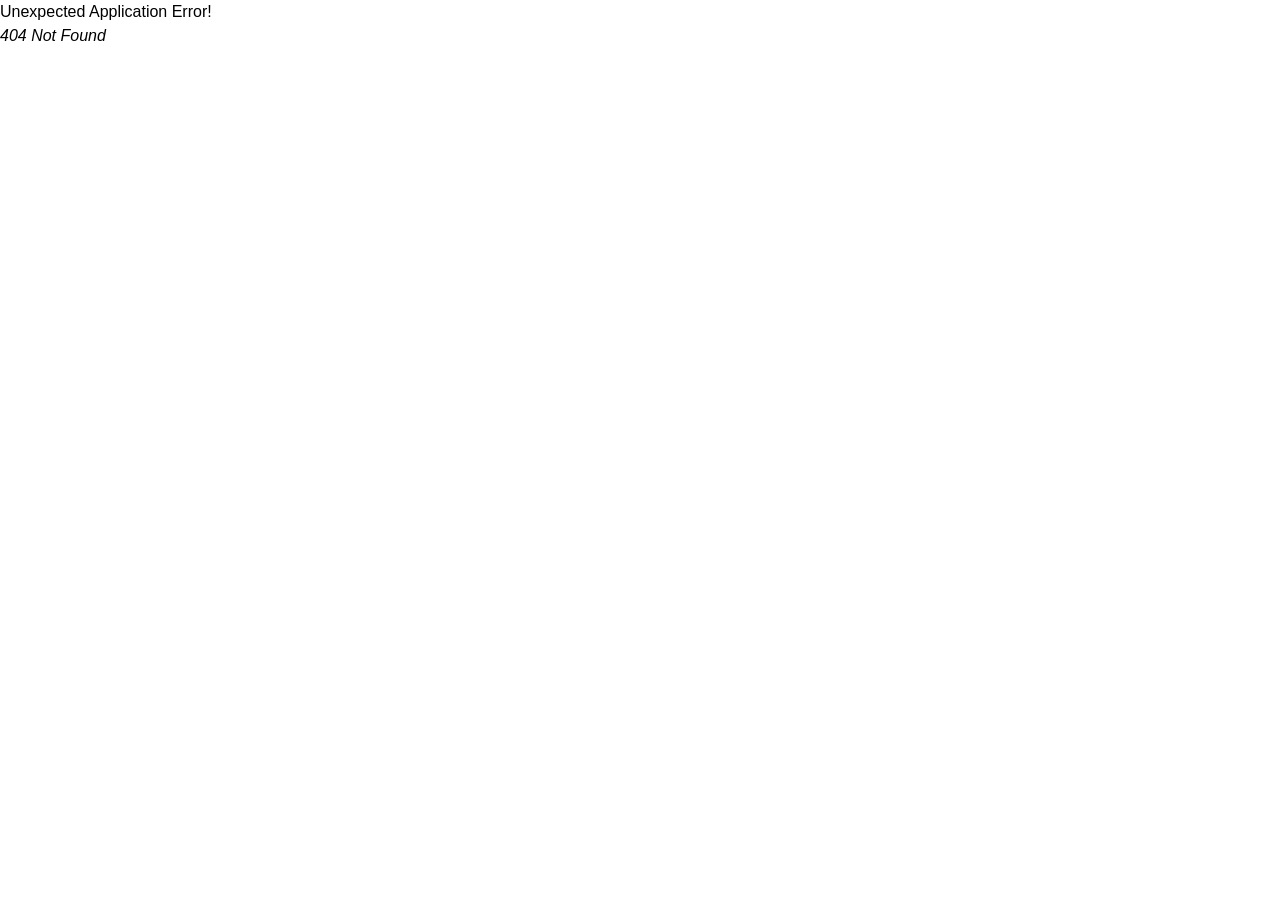
<file: download/index.html>
<!doctype html><html lang="en"><head><meta charset="utf-8"/><link rel="icon" href="favicon2.jpeg"/><link href="https://fonts.googleapis.com/css2?family=Syne:wght@400;700&display=swap" rel="stylesheet"><meta name="viewport" content="width=device-width,initial-scale=1"/><meta name="theme-color" content="#000000"/><meta name="description" content="Web site created using create-react-app"/><link rel="apple-touch-icon" href="favicon2.jpeg"/><link rel="manifest" href="manifest.json"/><title>ALTSTART</title><script defer="defer" src="main.ccad6dcc.js"></script><link href="main.9372984f.css" rel="stylesheet"></head><body><noscript>You need to enable JavaScript to run this app.</noscript><div id="root"></div><script type="text/javascript">var Tawk_API=Tawk_API||{},Tawk_LoadStart=new Date;!function(){var e=document.createElement("script"),t=document.getElementsByTagName("script")[0];e.async=!0,e.src="https://embed.tawk.to/66adea801601a2195ba04ed8/1i4blo2h9",e.charset="UTF-8",e.setAttribute("crossorigin","*"),t.parentNode.insertBefore(e,t)}()</script></body></html>
</file>
<file: download/main.9372984f.css>
/*
! tailwindcss v3.4.7 | MIT License | https://tailwindcss.com
*/*,:after,:before{border:0 solid #e5e7eb;box-sizing:border-box}:after,:before{--tw-content:""}:host,html{-webkit-text-size-adjust:100%;font-feature-settings:normal;-webkit-tap-highlight-color:transparent;font-family:ui-sans-serif,system-ui,sans-serif,Apple Color Emoji,Segoe UI Emoji,Segoe UI Symbol,Noto Color Emoji;font-variation-settings:normal;line-height:1.5;tab-size:4}body{line-height:inherit}hr{border-top-width:1px;color:inherit;height:0}abbr:where([title]){-webkit-text-decoration:underline dotted;text-decoration:underline dotted}h1,h2,h3,h4,h5,h6{font-size:inherit;font-weight:inherit}a{color:inherit;text-decoration:inherit}b,strong{font-weight:bolder}code,kbd,pre,samp{font-feature-settings:normal;font-family:ui-monospace,SFMono-Regular,Menlo,Monaco,Consolas,Liberation Mono,Courier New,monospace;font-size:1em;font-variation-settings:normal}small{font-size:80%}sub,sup{font-size:75%;line-height:0;position:relative;vertical-align:initial}sub{bottom:-.25em}sup{top:-.5em}table{border-collapse:collapse;border-color:inherit;text-indent:0}button,input,optgroup,select,textarea{font-feature-settings:inherit;color:inherit;font-family:inherit;font-size:100%;font-variation-settings:inherit;font-weight:inherit;letter-spacing:inherit;line-height:inherit;margin:0;padding:0}button,select{text-transform:none}button,input:where([type=button]),input:where([type=reset]),input:where([type=submit]){-webkit-appearance:button;background-color:initial;background-image:none}:-moz-focusring{outline:auto}:-moz-ui-invalid{box-shadow:none}progress{vertical-align:initial}::-webkit-inner-spin-button,::-webkit-outer-spin-button{height:auto}[type=search]{-webkit-appearance:textfield;outline-offset:-2px}::-webkit-search-decoration{-webkit-appearance:none}::-webkit-file-upload-button{-webkit-appearance:button;font:inherit}summary{display:list-item}blockquote,dd,dl,figure,h1,h2,h3,h4,h5,h6,hr,p,pre{margin:0}fieldset{margin:0}fieldset,legend{padding:0}menu,ol,ul{list-style:none;margin:0;padding:0}dialog{padding:0}textarea{resize:vertical}input::placeholder,textarea::placeholder{color:#9ca3af;opacity:1}[role=button],button{cursor:pointer}:disabled{cursor:default}audio,canvas,embed,iframe,img,object,svg,video{display:block;vertical-align:middle}img,video{height:auto;max-width:100%}[hidden]{display:none}*,:after,:before{--tw-border-spacing-x:0;--tw-border-spacing-y:0;--tw-translate-x:0;--tw-translate-y:0;--tw-rotate:0;--tw-skew-x:0;--tw-skew-y:0;--tw-scale-x:1;--tw-scale-y:1;--tw-pan-x: ;--tw-pan-y: ;--tw-pinch-zoom: ;--tw-scroll-snap-strictness:proximity;--tw-gradient-from-position: ;--tw-gradient-via-position: ;--tw-gradient-to-position: ;--tw-ordinal: ;--tw-slashed-zero: ;--tw-numeric-figure: ;--tw-numeric-spacing: ;--tw-numeric-fraction: ;--tw-ring-inset: ;--tw-ring-offset-width:0px;--tw-ring-offset-color:#fff;--tw-ring-color:#3b82f680;--tw-ring-offset-shadow:0 0 #0000;--tw-ring-shadow:0 0 #0000;--tw-shadow:0 0 #0000;--tw-shadow-colored:0 0 #0000;--tw-blur: ;--tw-brightness: ;--tw-contrast: ;--tw-grayscale: ;--tw-hue-rotate: ;--tw-invert: ;--tw-saturate: ;--tw-sepia: ;--tw-drop-shadow: ;--tw-backdrop-blur: ;--tw-backdrop-brightness: ;--tw-backdrop-contrast: ;--tw-backdrop-grayscale: ;--tw-backdrop-hue-rotate: ;--tw-backdrop-invert: ;--tw-backdrop-opacity: ;--tw-backdrop-saturate: ;--tw-backdrop-sepia: ;--tw-contain-size: ;--tw-contain-layout: ;--tw-contain-paint: ;--tw-contain-style: }::backdrop{--tw-border-spacing-x:0;--tw-border-spacing-y:0;--tw-translate-x:0;--tw-translate-y:0;--tw-rotate:0;--tw-skew-x:0;--tw-skew-y:0;--tw-scale-x:1;--tw-scale-y:1;--tw-pan-x: ;--tw-pan-y: ;--tw-pinch-zoom: ;--tw-scroll-snap-strictness:proximity;--tw-gradient-from-position: ;--tw-gradient-via-position: ;--tw-gradient-to-position: ;--tw-ordinal: ;--tw-slashed-zero: ;--tw-numeric-figure: ;--tw-numeric-spacing: ;--tw-numeric-fraction: ;--tw-ring-inset: ;--tw-ring-offset-width:0px;--tw-ring-offset-color:#fff;--tw-ring-color:#3b82f680;--tw-ring-offset-shadow:0 0 #0000;--tw-ring-shadow:0 0 #0000;--tw-shadow:0 0 #0000;--tw-shadow-colored:0 0 #0000;--tw-blur: ;--tw-brightness: ;--tw-contrast: ;--tw-grayscale: ;--tw-hue-rotate: ;--tw-invert: ;--tw-saturate: ;--tw-sepia: ;--tw-drop-shadow: ;--tw-backdrop-blur: ;--tw-backdrop-brightness: ;--tw-backdrop-contrast: ;--tw-backdrop-grayscale: ;--tw-backdrop-hue-rotate: ;--tw-backdrop-invert: ;--tw-backdrop-opacity: ;--tw-backdrop-saturate: ;--tw-backdrop-sepia: ;--tw-contain-size: ;--tw-contain-layout: ;--tw-contain-paint: ;--tw-contain-style: }.container{width:100%}@media (min-width:640px){.container{max-width:640px}}@media (min-width:768px){.container{max-width:768px}}@media (min-width:1024px){.container{max-width:1024px}}@media (min-width:1280px){.container{max-width:1280px}}@media (min-width:1536px){.container{max-width:1536px}}.sr-only{clip:rect(0,0,0,0);border-width:0;height:1px;margin:-1px;overflow:hidden;padding:0;white-space:nowrap;width:1px}.absolute,.sr-only{position:absolute}.relative{position:relative}.sticky{position:-webkit-sticky;position:sticky}.left-0{left:0}.right-4{right:1rem}.top-0{top:0}.top-1\/2{top:50%}.top-full{top:100%}.z-50{z-index:50}.col-auto{grid-column:auto}.row-auto{grid-row:auto}.row-span-2{grid-row:span 2/span 2}.mx-4{margin-left:1rem;margin-right:1rem}.mx-auto{margin-left:auto;margin-right:auto}.my-4{margin-bottom:1rem;margin-top:1rem}.my-8{margin-bottom:2rem;margin-top:2rem}.my-auto{margin-bottom:auto;margin-top:auto}.mb-12{margin-bottom:3rem}.mb-2{margin-bottom:.5rem}.mb-4{margin-bottom:1rem}.mb-6{margin-bottom:1.5rem}.mb-8{margin-bottom:2rem}.ml-2{margin-left:.5rem}.ml-4{margin-left:1rem}.mr-2{margin-right:.5rem}.mr-4{margin-right:1rem}.mt-10{margin-top:2.5rem}.mt-2{margin-top:.5rem}.mt-4{margin-top:1rem}.mt-6{margin-top:1.5rem}.mt-8{margin-top:2rem}.block{display:block}.inline-block{display:inline-block}.flex{display:flex}.grid{display:grid}.hidden{display:none}.h-10{height:2.5rem}.h-12{height:3rem}.h-32{height:8rem}.h-40{height:10rem}.h-6{height:1.5rem}.h-8{height:2rem}.h-\[116px\]{height:116px}.h-auto{height:auto}.h-full{height:100%}.min-h-\[500px\]{min-height:500px}.min-h-screen{min-height:100vh}.w-12{width:3rem}.w-56{width:14rem}.w-6{width:1.5rem}.w-8{width:2rem}.w-\[1248px\]{width:1248px}.w-auto{width:auto}.w-full{width:100%}.min-w-\[80\%\]{min-width:80%}.max-w-3xl{max-width:48rem}.max-w-4xl{max-width:56rem}.max-w-7xl{max-width:80rem}.max-w-fit{max-width:-webkit-fit-content;max-width:-moz-fit-content;max-width:fit-content}.max-w-full{max-width:100%}.max-w-md{max-width:28rem}.max-w-xs{max-width:20rem}.flex-shrink-0{flex-shrink:0}.flex-grow,.grow{flex-grow:1}.-translate-y-1\/2{--tw-translate-y:-50%}.-translate-y-1\/2,.transform{transform:translate(var(--tw-translate-x),var(--tw-translate-y)) rotate(var(--tw-rotate)) skewX(var(--tw-skew-x)) skewY(var(--tw-skew-y)) scaleX(var(--tw-scale-x)) scaleY(var(--tw-scale-y))}.cursor-pointer{cursor:pointer}.resize-none{resize:none}.grid-flow-col{grid-auto-flow:column}.grid-cols-1{grid-template-columns:repeat(1,minmax(0,1fr))}.grid-rows-2{grid-template-rows:repeat(2,minmax(0,1fr))}.flex-col{flex-direction:column}.flex-wrap{flex-wrap:wrap}.items-start{align-items:flex-start}.items-center{align-items:center}.justify-start{justify-content:flex-start}.justify-end{justify-content:flex-end}.justify-center{justify-content:center}.justify-between{justify-content:space-between}.gap-10{gap:2.5rem}.gap-12{gap:3rem}.gap-2{gap:.5rem}.gap-20{gap:5rem}.gap-4{gap:1rem}.gap-40{gap:10rem}.gap-8{gap:2rem}.gap-y-8{row-gap:2rem}.space-x-2>:not([hidden])~:not([hidden]){--tw-space-x-reverse:0;margin-left:calc(.5rem*(1 - var(--tw-space-x-reverse)));margin-right:calc(.5rem*var(--tw-space-x-reverse))}.space-x-4>:not([hidden])~:not([hidden]){--tw-space-x-reverse:0;margin-left:calc(1rem*(1 - var(--tw-space-x-reverse)));margin-right:calc(1rem*var(--tw-space-x-reverse))}.space-y-14>:not([hidden])~:not([hidden]){--tw-space-y-reverse:0;margin-bottom:calc(3.5rem*var(--tw-space-y-reverse));margin-top:calc(3.5rem*(1 - var(--tw-space-y-reverse)))}.space-y-4>:not([hidden])~:not([hidden]){--tw-space-y-reverse:0;margin-bottom:calc(1rem*var(--tw-space-y-reverse));margin-top:calc(1rem*(1 - var(--tw-space-y-reverse)))}.space-y-6>:not([hidden])~:not([hidden]){--tw-space-y-reverse:0;margin-bottom:calc(1.5rem*var(--tw-space-y-reverse));margin-top:calc(1.5rem*(1 - var(--tw-space-y-reverse)))}.overflow-hidden{overflow:hidden}.overflow-x-auto{overflow-x:auto}.overflow-x-hidden{overflow-x:hidden}.rounded-3xl{border-radius:1.5rem}.rounded-\[20px\]{border-radius:20px}.rounded-\[22px\]{border-radius:22px}.rounded-\[40px\]{border-radius:40px}.rounded-\[50px\]{border-radius:50px}.rounded-full{border-radius:9999px}.rounded-lg{border-radius:.5rem}.rounded-xl{border-radius:.75rem}.rounded-l-full{border-bottom-left-radius:9999px;border-top-left-radius:9999px}.rounded-bl-3xl{border-bottom-left-radius:1.5rem}.rounded-br-3xl{border-bottom-right-radius:1.5rem}.border{border-width:1px}.border-black{--tw-border-opacity:1;border-color:rgb(0 0 0/var(--tw-border-opacity))}.bg-\[\#18191B\]{--tw-bg-opacity:1;background-color:rgb(24 25 27/var(--tw-bg-opacity))}.bg-\[\#C7C644\]{--tw-bg-opacity:1;background-color:rgb(199 198 68/var(--tw-bg-opacity))}.bg-\[\#F7F7FA\]{--tw-bg-opacity:1;background-color:rgb(247 247 250/var(--tw-bg-opacity))}.bg-\[\#FFFEAF\]{--tw-bg-opacity:1;background-color:rgb(255 254 175/var(--tw-bg-opacity))}.bg-\[\#FFFFED\]{--tw-bg-opacity:1;background-color:rgb(255 255 237/var(--tw-bg-opacity))}.bg-black{--tw-bg-opacity:1;background-color:rgb(0 0 0/var(--tw-bg-opacity))}.bg-gray-100{--tw-bg-opacity:1;background-color:rgb(243 244 246/var(--tw-bg-opacity))}.bg-gray-300{--tw-bg-opacity:1;background-color:rgb(209 213 219/var(--tw-bg-opacity))}.bg-gray-50{--tw-bg-opacity:1;background-color:rgb(249 250 251/var(--tw-bg-opacity))}.bg-gray-700{--tw-bg-opacity:1;background-color:rgb(55 65 81/var(--tw-bg-opacity))}.bg-green-200{--tw-bg-opacity:1;background-color:rgb(187 247 208/var(--tw-bg-opacity))}.bg-white{--tw-bg-opacity:1;background-color:rgb(255 255 255/var(--tw-bg-opacity))}.bg-yellow-200{--tw-bg-opacity:1;background-color:rgb(254 240 138/var(--tw-bg-opacity))}.bg-gradient-to-b{background-image:linear-gradient(to bottom,var(--tw-gradient-stops))}.bg-gradient-to-l{background-image:linear-gradient(to left,var(--tw-gradient-stops))}.bg-gradient-to-r{background-image:linear-gradient(to right,var(--tw-gradient-stops))}.bg-gradient-to-t{background-image:linear-gradient(to top,var(--tw-gradient-stops))}.from-\[\#C7C644\]{--tw-gradient-from:#c7c644 var(--tw-gradient-from-position);--tw-gradient-to:#c7c64400 var(--tw-gradient-to-position);--tw-gradient-stops:var(--tw-gradient-from),var(--tw-gradient-to)}.from-black{--tw-gradient-from:#000 var(--tw-gradient-from-position);--tw-gradient-to:#0000 var(--tw-gradient-to-position);--tw-gradient-stops:var(--tw-gradient-from),var(--tw-gradient-to)}.from-yellow-300{--tw-gradient-from:#fde047 var(--tw-gradient-from-position);--tw-gradient-to:#fde04700 var(--tw-gradient-to-position);--tw-gradient-stops:var(--tw-gradient-from),var(--tw-gradient-to)}.via-yellow-100{--tw-gradient-to:#fef9c300 var(--tw-gradient-to-position);--tw-gradient-stops:var(--tw-gradient-from),#fef9c3 var(--tw-gradient-via-position),var(--tw-gradient-to)}.to-\[\#8A8A46\]{--tw-gradient-to:#8a8a46 var(--tw-gradient-to-position)}.to-gray-900{--tw-gradient-to:#111827 var(--tw-gradient-to-position)}.to-white{--tw-gradient-to:#fff var(--tw-gradient-to-position)}.to-yellow-50{--tw-gradient-to:#fefce8 var(--tw-gradient-to-position)}.object-contain{object-fit:contain}.object-cover{object-fit:cover}.p-2{padding:.5rem}.p-3{padding:.75rem}.p-4{padding:1rem}.p-6{padding:1.5rem}.p-8{padding:2rem}.px-10{padding-left:2.5rem;padding-right:2.5rem}.px-2{padding-left:.5rem;padding-right:.5rem}.px-20{padding-left:5rem;padding-right:5rem}.px-4{padding-left:1rem;padding-right:1rem}.px-6{padding-left:1.5rem;padding-right:1.5rem}.px-8{padding-left:2rem;padding-right:2rem}.py-10{padding-bottom:2.5rem;padding-top:2.5rem}.py-12{padding-bottom:3rem;padding-top:3rem}.py-16{padding-bottom:4rem;padding-top:4rem}.py-2{padding-bottom:.5rem;padding-top:.5rem}.py-20{padding-bottom:5rem;padding-top:5rem}.py-3{padding-bottom:.75rem;padding-top:.75rem}.py-4{padding-bottom:1rem;padding-top:1rem}.py-6{padding-bottom:1.5rem;padding-top:1.5rem}.py-8{padding-bottom:2rem;padding-top:2rem}.pr-20{padding-right:5rem}.text-center{text-align:center}.text-right{text-align:right}.font-inter{font-family:Inter,sans-serif}.font-syne{font-family:Syne,sans-serif}.text-2xl{font-size:1.5rem;line-height:2rem}.text-3xl{font-size:1.875rem;line-height:2.25rem}.text-4xl{font-size:2.25rem;line-height:2.5rem}.text-5xl{font-size:3rem;line-height:1}.text-lg{font-size:1.125rem;line-height:1.75rem}.text-sm{font-size:.875rem;line-height:1.25rem}.text-xl{font-size:1.25rem;line-height:1.75rem}.text-xs{font-size:.75rem;line-height:1rem}.font-bold{font-weight:700}.font-medium{font-weight:500}.font-normal{font-weight:400}.font-semibold{font-weight:600}.uppercase{text-transform:uppercase}.italic{font-style:italic}.leading-relaxed{line-height:1.625}.tracking-wider{letter-spacing:.05em}.text-black{--tw-text-opacity:1;color:rgb(0 0 0/var(--tw-text-opacity))}.text-gray-500{--tw-text-opacity:1;color:rgb(107 114 128/var(--tw-text-opacity))}.text-gray-600{--tw-text-opacity:1;color:rgb(75 85 99/var(--tw-text-opacity))}.text-gray-700{--tw-text-opacity:1;color:rgb(55 65 81/var(--tw-text-opacity))}.text-gray-800{--tw-text-opacity:1;color:rgb(31 41 55/var(--tw-text-opacity))}.text-green-800{--tw-text-opacity:1;color:rgb(22 101 52/var(--tw-text-opacity))}.text-primary{--tw-text-opacity:1;color:rgb(187 186 53/var(--tw-text-opacity))}.text-white{--tw-text-opacity:1;color:rgb(255 255 255/var(--tw-text-opacity))}.text-yellow-500{--tw-text-opacity:1;color:rgb(234 179 8/var(--tw-text-opacity))}.text-yellow-600{--tw-text-opacity:1;color:rgb(202 138 4/var(--tw-text-opacity))}.underline{text-decoration-line:underline}.decoration-\[\#E2DF0B\]{text-decoration-color:#e2df0b}.decoration-4{text-decoration-thickness:4px}.decoration-8{text-decoration-thickness:8px}.shadow{--tw-shadow:0 1px 3px 0 #0000001a,0 1px 2px -1px #0000001a;--tw-shadow-colored:0 1px 3px 0 var(--tw-shadow-color),0 1px 2px -1px var(--tw-shadow-color)}.shadow,.shadow-lg{box-shadow:0 0 #0000,0 0 #0000,var(--tw-shadow);box-shadow:var(--tw-ring-offset-shadow,0 0 #0000),var(--tw-ring-shadow,0 0 #0000),var(--tw-shadow)}.shadow-lg{--tw-shadow:0 10px 15px -3px #0000001a,0 4px 6px -4px #0000001a;--tw-shadow-colored:0 10px 15px -3px var(--tw-shadow-color),0 4px 6px -4px var(--tw-shadow-color)}.shadow-md{--tw-shadow:0 4px 6px -1px #0000001a,0 2px 4px -2px #0000001a;--tw-shadow-colored:0 4px 6px -1px var(--tw-shadow-color),0 2px 4px -2px var(--tw-shadow-color);box-shadow:0 0 #0000,0 0 #0000,var(--tw-shadow);box-shadow:var(--tw-ring-offset-shadow,0 0 #0000),var(--tw-ring-shadow,0 0 #0000),var(--tw-shadow)}.transition{transition-duration:.15s;transition-property:color,background-color,border-color,text-decoration-color,fill,stroke,opacity,box-shadow,transform,filter,-webkit-backdrop-filter;transition-property:color,background-color,border-color,text-decoration-color,fill,stroke,opacity,box-shadow,transform,filter,backdrop-filter;transition-property:color,background-color,border-color,text-decoration-color,fill,stroke,opacity,box-shadow,transform,filter,backdrop-filter,-webkit-backdrop-filter;transition-timing-function:cubic-bezier(.4,0,.2,1)}body{-webkit-font-smoothing:antialiased;-moz-osx-font-smoothing:grayscale;font-family:-apple-system,BlinkMacSystemFont,Segoe UI,Roboto,Oxygen,Ubuntu,Cantarell,Fira Sans,Droid Sans,Helvetica Neue,sans-serif;margin:0}code{font-family:source-code-pro,Menlo,Monaco,Consolas,Courier New,monospace}.hover\:bg-\[\#C7C644\]:hover{--tw-bg-opacity:1;background-color:rgb(199 198 68/var(--tw-bg-opacity))}.hover\:bg-gray-400:hover{--tw-bg-opacity:1;background-color:rgb(156 163 175/var(--tw-bg-opacity))}.hover\:bg-gray-600:hover{--tw-bg-opacity:1;background-color:rgb(75 85 99/var(--tw-bg-opacity))}.hover\:bg-gray-800:hover{--tw-bg-opacity:1;background-color:rgb(31 41 55/var(--tw-bg-opacity))}.hover\:bg-slate-200:hover{--tw-bg-opacity:1;background-color:rgb(226 232 240/var(--tw-bg-opacity))}.hover\:text-black:hover{--tw-text-opacity:1;color:rgb(0 0 0/var(--tw-text-opacity))}.hover\:text-primary:hover{--tw-text-opacity:1;color:rgb(187 186 53/var(--tw-text-opacity))}.hover\:underline:hover{text-decoration-line:underline}.hover\:no-underline:hover{text-decoration-line:none}.focus\:outline-none:focus{outline:2px solid #0000;outline-offset:2px}.focus\:ring:focus{--tw-ring-offset-shadow:var(--tw-ring-inset) 0 0 0 var(--tw-ring-offset-width) var(--tw-ring-offset-color);--tw-ring-shadow:var(--tw-ring-inset) 0 0 0 calc(3px + var(--tw-ring-offset-width)) var(--tw-ring-color)}.focus\:ring-2:focus,.focus\:ring:focus{box-shadow:var(--tw-ring-offset-shadow),var(--tw-ring-shadow),0 0 #0000;box-shadow:var(--tw-ring-offset-shadow),var(--tw-ring-shadow),var(--tw-shadow,0 0 #0000)}.focus\:ring-2:focus{--tw-ring-offset-shadow:var(--tw-ring-inset) 0 0 0 var(--tw-ring-offset-width) var(--tw-ring-offset-color);--tw-ring-shadow:var(--tw-ring-inset) 0 0 0 calc(2px + var(--tw-ring-offset-width)) var(--tw-ring-color)}.focus\:ring-gray-300:focus{--tw-ring-opacity:1;--tw-ring-color:rgb(209 213 219/var(--tw-ring-opacity))}.focus\:ring-slate-300:focus{--tw-ring-opacity:1;--tw-ring-color:rgb(203 213 225/var(--tw-ring-opacity))}.focus\:ring-yellow-400:focus{--tw-ring-opacity:1;--tw-ring-color:rgb(250 204 21/var(--tw-ring-opacity))}.focus\:ring-yellow-500:focus{--tw-ring-opacity:1;--tw-ring-color:rgb(234 179 8/var(--tw-ring-opacity))}@media (min-width:640px){.sm\:max-w-sm{max-width:24rem}.sm\:grid-cols-1{grid-template-columns:repeat(1,minmax(0,1fr))}.sm\:px-10{padding-left:2.5rem;padding-right:2.5rem}}@media (min-width:768px){.md\:relative{position:relative}.md\:mx-0{margin-left:0;margin-right:0}.md\:mx-16{margin-left:4rem;margin-right:4rem}.md\:my-8{margin-bottom:2rem;margin-top:2rem}.md\:mb-0{margin-bottom:0}.md\:mb-12{margin-bottom:3rem}.md\:mb-16{margin-bottom:4rem}.md\:mb-6{margin-bottom:1.5rem}.md\:mb-8{margin-bottom:2rem}.md\:mt-0{margin-top:0}.md\:block{display:block}.md\:flex{display:flex}.md\:hidden{display:none}.md\:min-h-\[669px\]{min-height:669px}.md\:w-1\/2{width:50%}.md\:w-auto{width:auto}.md\:max-w-4xl{max-width:56rem}.md\:max-w-md{max-width:28rem}.md\:grid-cols-2{grid-template-columns:repeat(2,minmax(0,1fr))}.md\:grid-cols-3{grid-template-columns:repeat(3,minmax(0,1fr))}.md\:flex-row{flex-direction:row}.md\:items-start{align-items:flex-start}.md\:justify-start{justify-content:flex-start}.md\:justify-end{justify-content:flex-end}.md\:justify-center{justify-content:center}.md\:justify-around{justify-content:space-around}.md\:gap-20{gap:5rem}.md\:gap-40{gap:10rem}.md\:gap-y-0{row-gap:0}.md\:space-x-10>:not([hidden])~:not([hidden]){--tw-space-x-reverse:0;margin-left:calc(2.5rem*(1 - var(--tw-space-x-reverse)));margin-right:calc(2.5rem*var(--tw-space-x-reverse))}.md\:space-y-0>:not([hidden])~:not([hidden]){--tw-space-y-reverse:0;margin-bottom:calc(0px*var(--tw-space-y-reverse));margin-top:calc(0px*(1 - var(--tw-space-y-reverse)))}.md\:rounded-\[40px\]{border-radius:40px}.md\:bg-transparent{background-color:initial}.md\:p-0{padding:0}.md\:p-16{padding:4rem}.md\:p-4{padding:1rem}.md\:p-8{padding:2rem}.md\:px-10{padding-left:2.5rem;padding-right:2.5rem}.md\:px-16{padding-left:4rem;padding-right:4rem}.md\:px-6{padding-left:1.5rem;padding-right:1.5rem}.md\:px-8{padding-left:2rem;padding-right:2rem}.md\:py-0{padding-bottom:0;padding-top:0}.md\:py-4{padding-bottom:1rem;padding-top:1rem}.md\:py-6{padding-bottom:1.5rem;padding-top:1.5rem}.md\:py-8{padding-bottom:2rem;padding-top:2rem}.md\:text-left{text-align:left}.md\:text-3xl{font-size:1.875rem;line-height:2.25rem}.md\:text-4xl{font-size:2.25rem;line-height:2.5rem}.md\:text-5xl{font-size:3rem;line-height:1}.md\:text-base{font-size:1rem;line-height:1.5rem}.md\:text-lg{font-size:1.125rem;line-height:1.75rem}.md\:text-sm{font-size:.875rem;line-height:1.25rem}.md\:text-xl{font-size:1.25rem;line-height:1.75rem}.md\:decoration-8{text-decoration-thickness:8px}.md\:shadow-none{--tw-shadow:0 0 #0000;--tw-shadow-colored:0 0 #0000;box-shadow:0 0 #0000,0 0 #0000,var(--tw-shadow);box-shadow:var(--tw-ring-offset-shadow,0 0 #0000),var(--tw-ring-shadow,0 0 #0000),var(--tw-shadow)}}@media (min-width:1024px){.lg\:mx-0{margin-left:0;margin-right:0}.lg\:mb-0{margin-bottom:0}.lg\:mt-0{margin-top:0}.lg\:w-1\/2{width:50%}.lg\:w-1\/3{width:33.333333%}.lg\:w-2\/3{width:66.666667%}.lg\:w-\[65\%\]{width:65%}.lg\:max-w-lg{max-width:32rem}.lg\:grid-cols-4{grid-template-columns:repeat(4,minmax(0,1fr))}.lg\:flex-row{flex-direction:row}.lg\:items-center{align-items:center}.lg\:justify-end{justify-content:flex-end}.lg\:gap-8{gap:2rem}.lg\:px-20{padding-left:5rem;padding-right:5rem}.lg\:px-8{padding-left:2rem;padding-right:2rem}.lg\:text-left{text-align:left}}
/*# sourceMappingURL=main.9372984f.css.map*/
</file>
